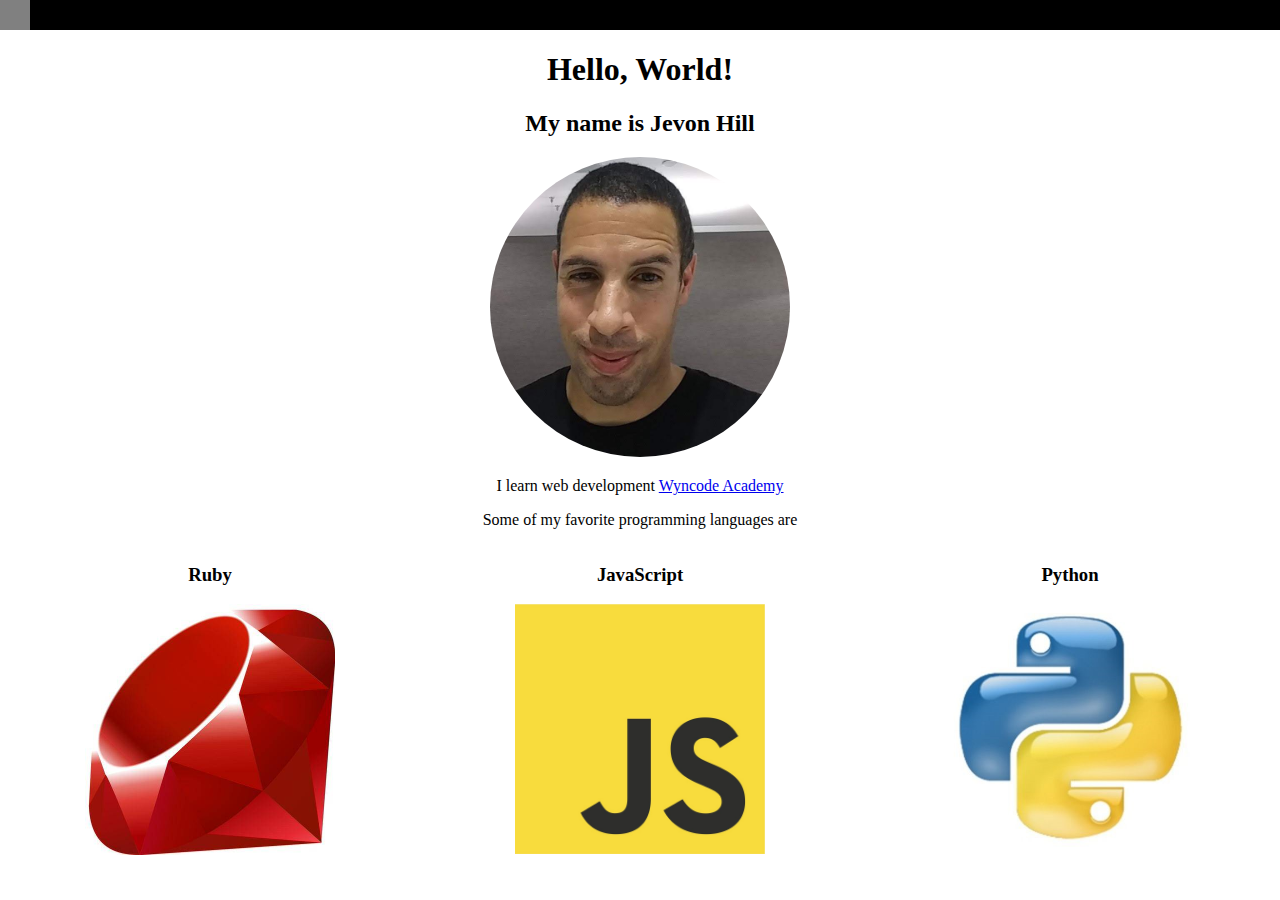
<file: index.html>
<!DOCTYPE html>
<html lang="en">
  <head>
    <meta charset="utf-8">
    <title>Page Title</title>
    <link href="https://fonts.google.com/specimen/Roboto+Slab" rel="stylesheet">
    <link rel="stylesheet" href="shared.css">
    <link rel="stylesheet" href="index.css">
  </head>
  <body>
          <nav>
              <ul>
                <li><a href="index.html">Home</a></li>
                <li><a href="contact.html">Contact Me!</a></li>
              </ul>
          </nav>
    <main>
<h1>Hello, World!</h1>
      <h2>My name is Jevon Hill</h2>
      <img
        id="profile-pic"
        src="me.jpg"
        alt="Jevon-Hill"
      />
      <p>
        I learn web development
        <!-- target _blank means the link will open in its own tab -->
        <a href="https://wyncode.co" target="_blank">
          Wyncode Academy
        </a>
      </p>
      <div>
        Some of my favorite programming languages are</p>
        <ul id="wrapper">
          <li class="language">
            <h3>Ruby</h3>
            <img src="ruby.jpg" alt="ruby"/>
          </li>
          <li class="language">
            <h3>JavaScript</h3>
            <img src="js.jpg" alt="js"/>
          </li>
          <li class="language">
            <h3>Python</h3>
            <img src="python.jpg" alt="python" />
          </li>
        </ul>
      </div>
    </main>
  </body>
</html>
</file>
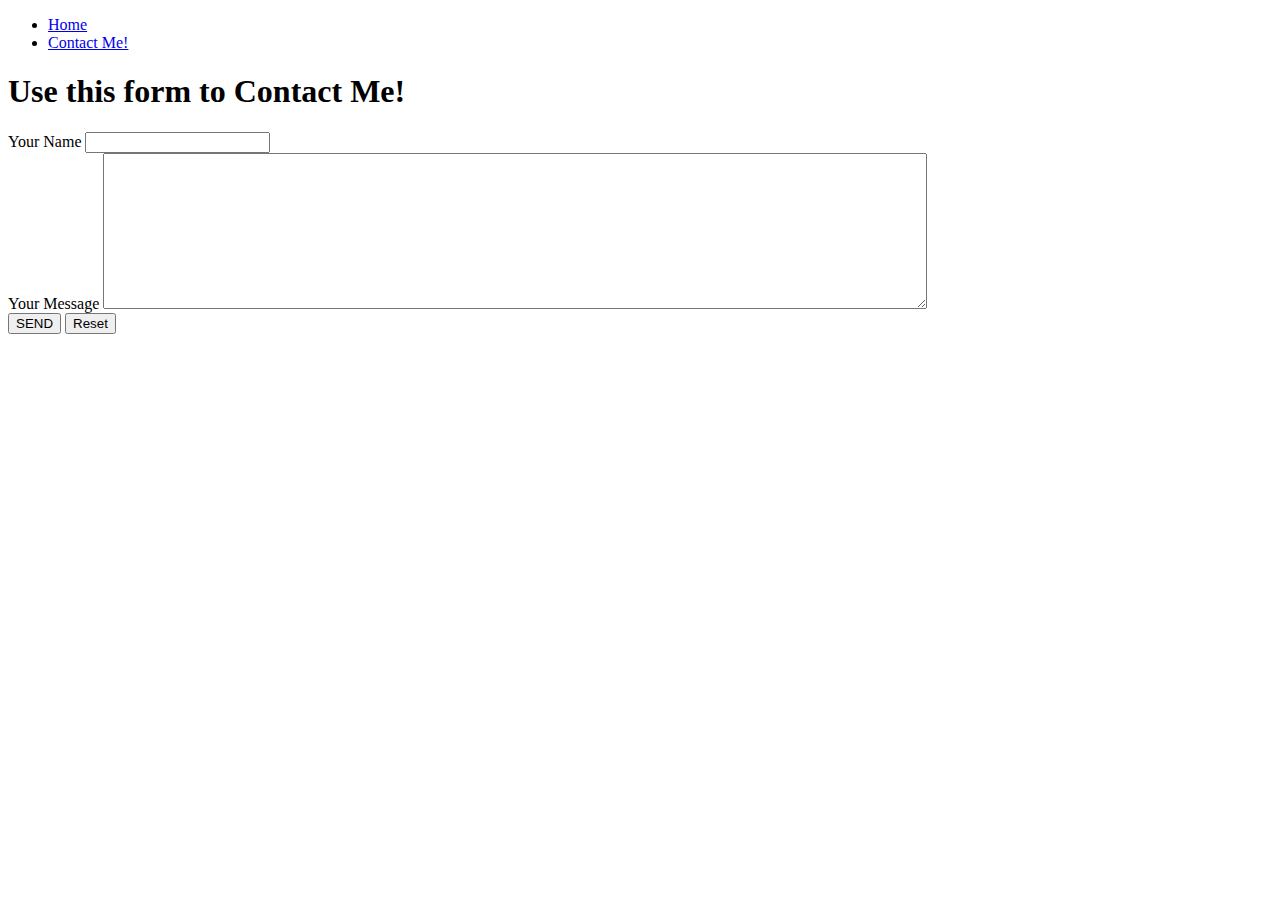
<file: contact.html>
<!DOCTYPE html>
<html>
  <head>
    <meta charset="utf-8">
    <title>Page Title</title>
    <link rel="contact.css" rel="stylesheet">
  </head>
  <body>
       <nav>
          <ul>
            <li><a href="index.html">Home</a></li>
            <li><a href="contact.html">Contact Me!</a></li>
          </ul>
        </nav>
        <main>
    <h1>Use this form to Contact Me!</h1>
    <form 
      action="https://formspree.io/1jevonhill@gmail.com" 
      method="POST"
    >
      <div>
        <label for="name">Your Name</label>
        <input 
          type="text" 
          name="name" 
          autocomplete="off"
        >
      </div>
      <div>
        <label for="message">Your Message</label>
        <textarea 
          name="yourmessage"
          rows="10"
          cols="100"
        >
        </textarea>
      </div>
      <button type="submit">SEND</button>
      <input type="reset">
    </form>
    </main>
  </body>
</html>
</file>
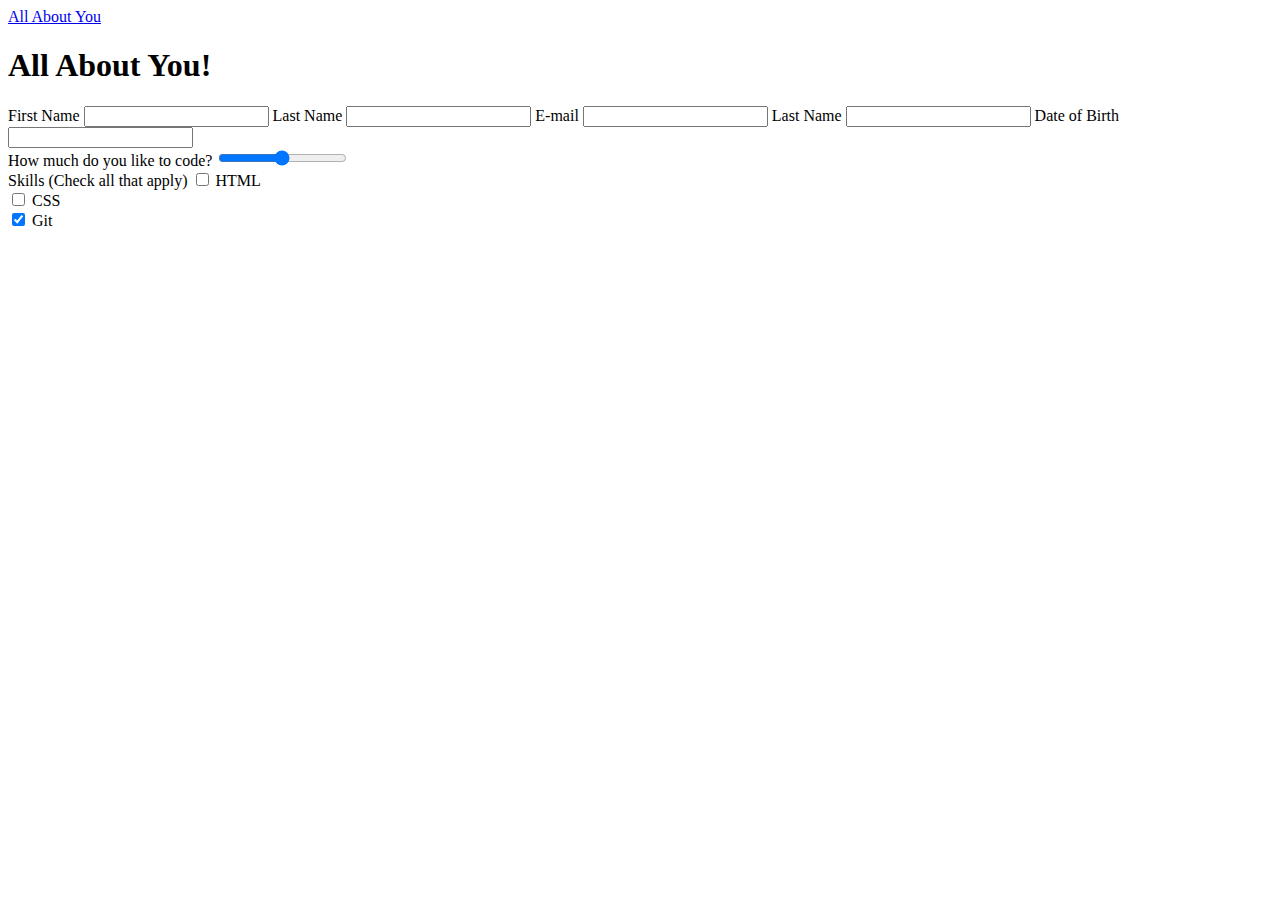
<file: tell_me_more.html>
<!DOCTYPE html>
<html>
    <head>
      <meta charset="utf-8">
      <title>Page Title</title>
    </head>
    <body>
      <nav>
        <a href="all_about_me.html">All About You</a>
      </nav>
        <h1>All About You!</h1>
        
        <div>
          <label for="name">First Name</label>
          <input type="text" 
          name="First">
          <label for="name">Last Name</label>
          <input type="text" 
          name="Last">
          <label for="name">E-mail</label>
          <input type="text" 
          name="email@someguy.com">
          <label for="name">Last Name</label>
          <input type="text" 
          name="Last">
          <label for="name">Date of Birth</label>
          <input type="text" 
          name="mm/dd/yyyy">
        </div>
        <div class="slidecontainer">
          <label for="Code Affinity">How much do you like to code?<label>
          <input 
          type="range" 
          min="1" 
          max="100" 
          value="50" 
          class="slider" 
          id="myRange">
        </div>
        <div class="">
          <label>Skills (Check all that apply)</label>
          <input type="checkbox" name="HTML" value="HTML"> HTML<br>
<input type="checkbox" name="CSS" value="CSS"> CSS<br>
<input type="checkbox" name="Git" value="Git" checked> Git<br>
        </div>


    </body>
</html>
</file>
<file: shared.css>
*{
  box-sizing: border-box;
}

body {
  margin: 0;
  font-family: Roboto+Slab;
}

li {
  list-style-type:none;
}

nav ul {
  margin: 0;
  padding: 0;
  background-color: black;
  font-size: 0;
}

nav li {
  display: inline-block;
}

nav li a {
  color:white;
  padding: 15px;
  display: inline-block;
}

a {

}

nav li a:hover {
  background-color: gray;
  }

  nav li a.active{
  background-color:cornflowerblue;
  }
  nav li a {
  }
</file>
<file: index.css>
main{
  text-align: center;
}

#profile-pic{
  border-radius: 100%;
  width: 300px;
  height: 300px;
  object-fit: cover;
  transition: transform 0.3s;
}

#profile-pic:hover{
  transform: scale(1.1);
}

#wrapper{
  display: grid;
  grid-template-columns: repeat(auto-fit, minmax(250px, 1fr));
  grid-gap: 10px;
  padding: 0;
}

.language{
  width: 250px;
  margin: 0 auto;
}

.language img {
  width: 100%;
}
</file>
